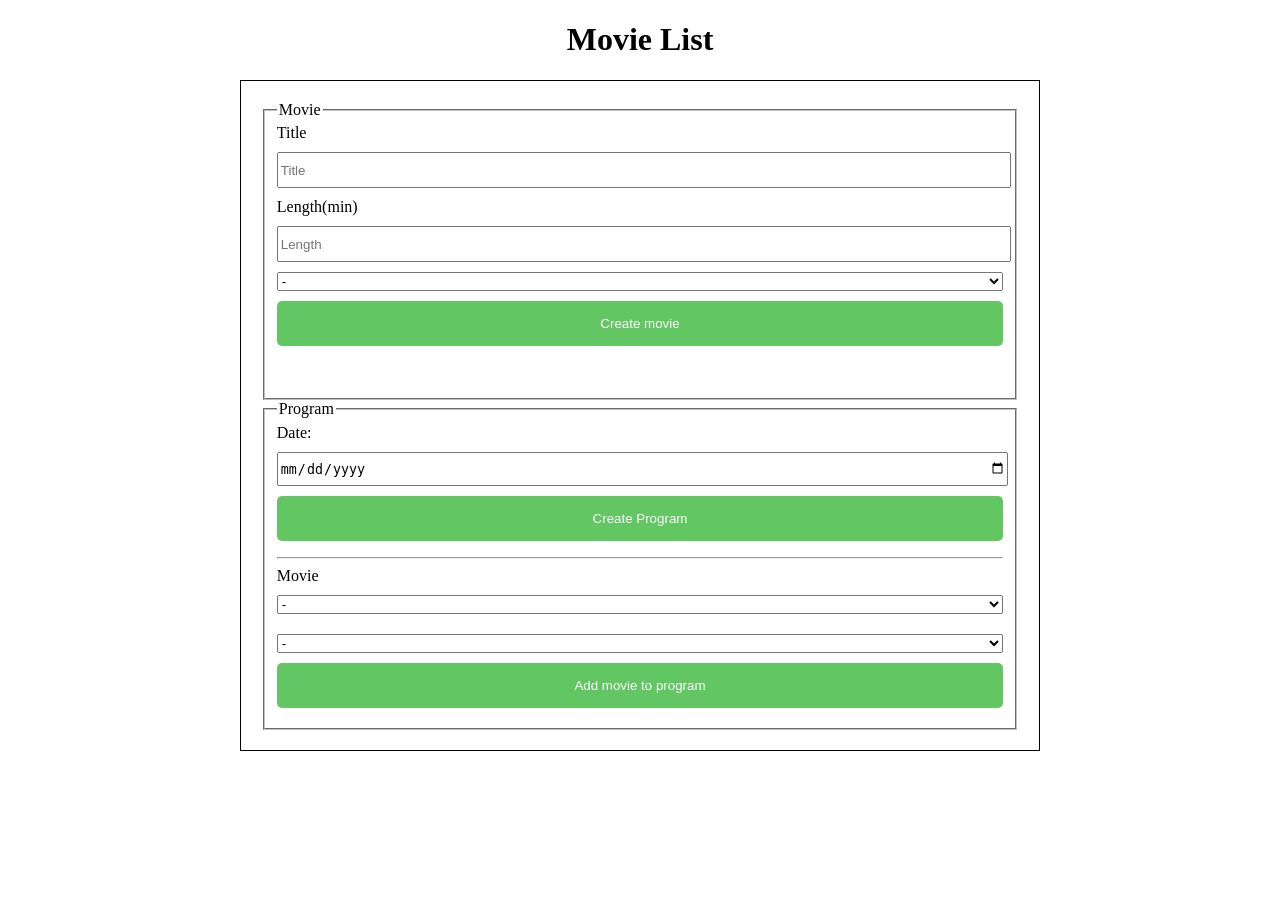
<file: Novi_zivot/festival_UI-Data-Controler/index.html>
<!DOCTYPE html>
<html lang="en">

<head>
    <meta charset="UTF-8">
    <meta name="viewport" content="width=device-width, initial-scale=1.0">
    <meta http-equiv="X-UA-Compatible" content="ie=edge">
    <link rel="stylesheet" href="./style.css">
    <title>Document</title>
</head>

<body>

    <h1>Movie List</h1>
    <form>
        <fieldset class="cf">
            <legend>Movie</legend>
            <label for="title">Title</label>
            <input type="text" id="title" name="title" placeholder="Title">
            <label for="length">Length(min)</label>
            <input type="number" id="length" name="length" placeholder="Length">
            <select name="genre" id="genre">
                <option value="">-</option>
                <option value="action">Action</option>
                <option value="comedy">Comedy</option>
                <option value="drama">Drama</option>
                <option value="horror">Horror</option>
            </select>
            <div class="validation-output first"></div>
            <input type="button" id="button-movie" value="Create movie">
            <ul id="movie-list"></ul>
            <div id="total-length"></div>
         </fieldset>

         <fieldset>
             <legend>Program</legend>
             <label for="date">Date:</label>
             <input type="date" id="date">
             <div class="validation-output second"></div>
             <input type="button" id="button-program" value="Create Program">
             <ul id="program-info"></ul>

             <hr>

             <label for="choose-movie">Movie</label>
             <select id="choose-movie" class="add-movie">
                 <option>-</option>
             </select>

            <label for="choose-program"></label>
             <select id="choose-program" class="add-movie">
                 <option>-</option>
             </select>
             <input type="button" id="add-movie-button" value="Add movie to program" onclick="addMovie()">


         </fieldset>

    </form>


    <script src="./data.js"></script>
    <script src="./ui.js"></script>
    <script src="./controler.js"></script>



</body>

</html>
</file>
<file: Novi_zivot/festival_UI-Data-Controler/style.css>
cf::before,
cf::after{
    content: "";
    display: table;
}

cf::after{
    clear: both;
}
h1{
    text-align: center;
}
form{
    width: 60%;
    margin: 0 auto;
    border: 1px solid black;
    padding:20px;
}
form label {
    display: block;
    padding-bottom: 10px;
}
form input{
    display: block;
    width: 100%;
    margin-bottom: 10px;
    height: 30px;
}
form select {
    width: 100%;
    margin-bottom: 10px;
}
#button-movie,
#button-program,
#add-movie-button{
    height: 45px;
    background-color: rgb(98, 199, 98);
    color: white;
    border: none;
    border-radius: 5px;
}
#movie-list {
float: left;
}

#total-length{
    float: right;
}
.validation {
    color:red;
}
</file>
